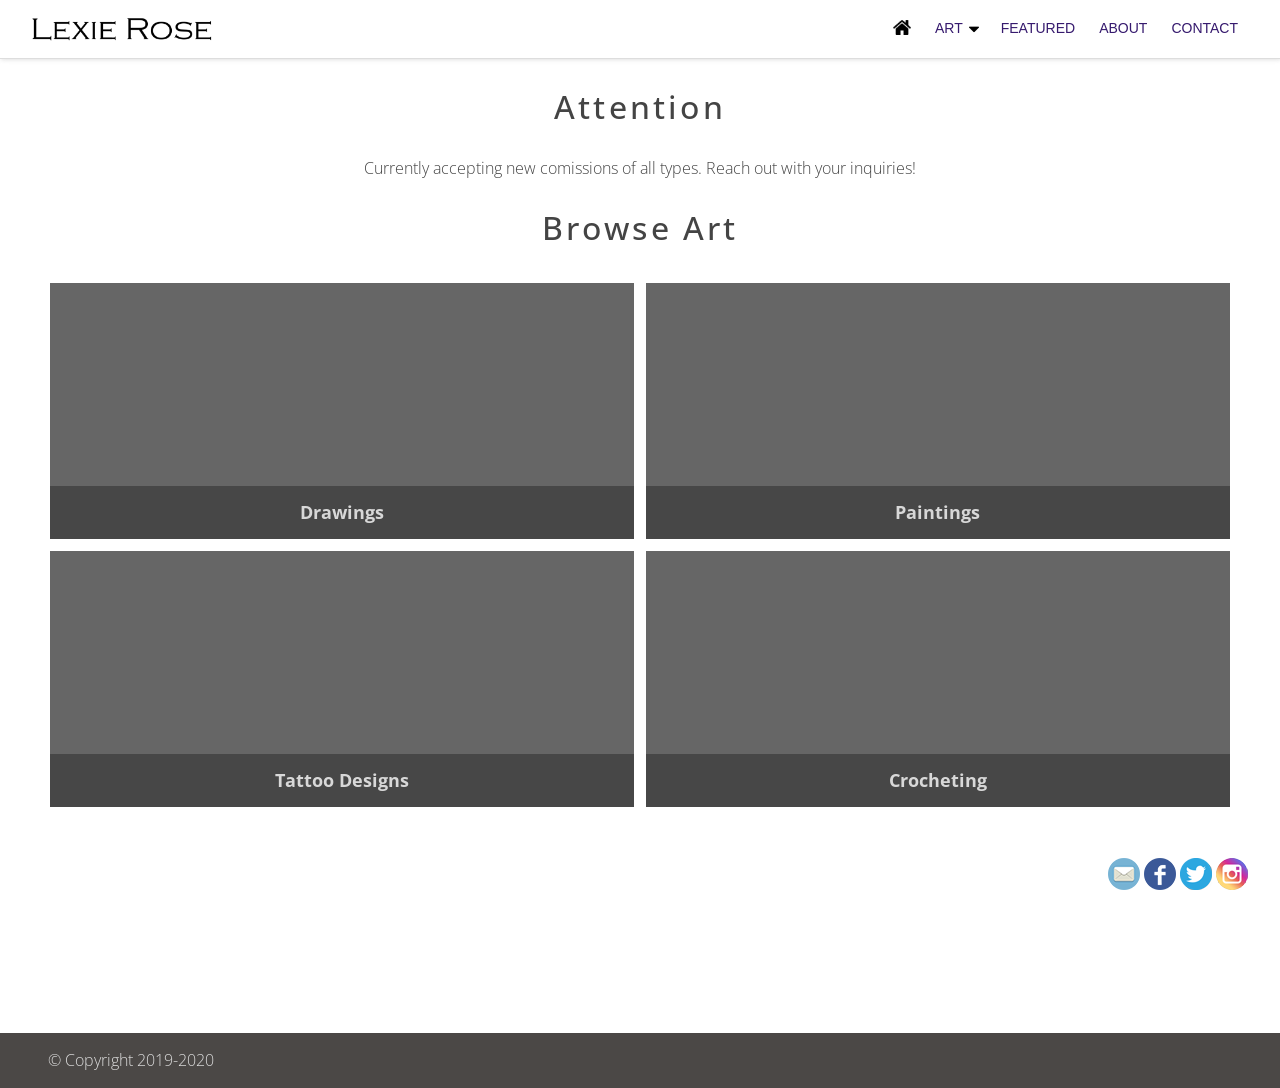
<file: index.html>
<!DOCTYPE html>
<html lang="en">
    <head>
        <meta charset="UTF-8"></meta>
        <meta name="viewport" content="width=device-width, initial-scale=1">
        <meta name="robots" content="noindex,nofollow">
        <link rel="shortcut icon" href="./assets/images/favicon.ico" type="image/x-icon">
        <link rel="icon" href="./assets/images/favicon.ico" type="image/x-icon">
        <link rel="stylesheet" href="./assets/css/styles.css">
        <script type="text/javascript" src="./assets/js/scripts.js"></script>
        <!-- Global site tag (gtag.js) - Google Analytics -->
        <!--script async src="https://www.googletagmanager.com/gtag/js?id=UA-113637484-2"></script>
        <script>
            window.dataLayer = window.dataLayer || [];
            function gtag(){dataLayer.push(arguments);}
            gtag('js', new Date());
            gtag('config', 'UA-113637484-2');
        </script-->
        <link rel="apple-touch-icon" href="./assets/images/apple-touch.png">
        <link href="https://fonts.googleapis.com/css?family=Open+Sans|Roboto" rel="stylesheet">
        <meta property="og:title" content="My Art - Home">
        <meta property="og:site_name" content="My Art">
        <meta property="og:type" content="article">
        <meta property="og:locale" content="en_US">
        <meta property="og:url" content="#">
        <meta property="og:image" content="">
        <meta property="og:description" content="">
        <meta name="twitter:card" content="summary">
        <meta name="twitter:title" content="Home">
        <meta name="twitter:description" content="">
        <meta name="twitter:image" content="">
        <meta name="description" content="">
        <link href="./index.html" rel="canonical" />
        <title> My - Home </title>
    </head>
    <body id="home-page">
        <header>
            <div class="content-container">
                <div id="header-logo">
                    <a href="index.html" title="Home">
                        <img src="./assets/images/artists-logo.png" alt="Logo Banner"/>
                    </a>
                </div>
                <nav class="upper-nav">
                    <ol class="nav-links">
                        <li class="home">
                            <a href="./index.html" title="Home">
                              <img src="./assets/images/home-icon.png"/>
                            </a>
                        </li>
                        <li class="art">
                            <a href="#" title="Art"> Art </a>
                              <img src="./assets/images/caret-icon.png" />
                            <ul class="dropdown">
                                <li><a href="./drawings/index.html"> Drawings </a></li>
                                <li><a href="./paintings/index.html"> Paintings </a></li>
                                <li><a href="./tattoo_designs/index.html"> Tattoo Designs </a></li>
                                <li><a href="./crocheting/index.html"> Crocheting </a></li>
                            </ul>
                        </li>
                        <li class="featured">
                            <a href="./featured/index.html" title="Featured"> Featured </a>
                        </li>
                        <li class="about">
                            <a href="./about/index.html" title="About"> About </a>
                        </li>
                        <li class="contact-me">
                            <a href="./contact/index.html" title="Contact"> Contact </a>
                        </li>
                    </ol>
                </nav>
                <div id="mobile-nav-container">
                    <a onclick="expand()" id="mobile-nav-bar">
                        <span class="visually-hidden"> Show navigation </span>
                        <div class="nav-bar-icon-container">
                            <div class="nav-bar-icon"></div>
                        </div>
                    </a>
                    <ol class="mobile-nav-dropdown">
                        <li><a href="./featured/index.html"> Featured </a></li>
                        <li><a href="./drawings/index.html"> Drawings </a></li>
                        <li><a href="./paintings/index.html"> Paintings </a></li>
                        <li><a href="./tattoo_designs/index.html"> Tattoo Designs </a></li>
                        <li><a href="./crocheting/index.html"> Crocheting </a></li>
                        <li><a href="./about.html"> About </a></li>
                        <li><a href="./contact.html"> Contact </a></li>
                    </ol>
                </div>
            </div>
        </header>
        <div class="content-body">
            <section>
                <div class="content-container">
                    <h1>Attention</h1>
                    <div class="purpose-statement">
                        <p>Currently accepting new comissions of all types. Reach out with your inquiries!</p>
                    </div>
                </div>
            </section>
            <section>
                <div class="content-container">
                    <h1> Browse Art </h1>
                    <ul class="articles">
                      <li>
                          <a id="drawings-link" href="./drawings/index.html" title="">
                              <span class="article-title"> Drawings </span>
                          </a>
                      </li>
                      <li>
                          <a id="paintings-link" href="./paintings/index.html" title="">
                              <span class="article-title"> Paintings </span>
                          </a>
                      </li>
                      <li>
                          <a id="tattoo-designs-link" href="./tattoo_designs/index.html" title="">
                              <span class="article-title"> Tattoo Designs </span>
                          </a>
                      </li>
                      <li>
                          <a id="crocheting-link" href="./crocheting/index.html" title="">
                              <span class="article-title"> Crocheting </span>
                          </a>
                      </li>
                  </ul>
                </div>
            </section>
        </div>
    </body>
    <div class="floating-footer">
        <div class="content-container">
            <div class="social-media floating">
                <a title="My Email" href="#" rel="external" class="email">
                    <img alt="artists-email-pin.jpg" src="./assets/images/artists-email-icon-32.png">
                </a>
                <a title="My Facebook" href="#" rel="external" class="facebook">
                    <img alt="artists-facebook-pin.jpg" src="./assets/images/artists-facebook-icon-32-filled.png">
                </a>
                <a title="My Linkedin" href="#" rel="external" class="linkedin">
                    <img alt="artists-linkedin-pin.jpg" src="./assets/images/artists-linkedin-icon-32-filled.png">
                </a>
                <a title="My Twitter" href="#" rel="external" class="twitter">
                    <img alt="artists-twitter-pin.jpg" src="./assets/images/artists-twitter-icon-32-filled.png">
                </a>
                <a title="My GooglePlus" href="#" rel="external" class="googleplus">
                    <img alt="artists-googleplus-pin.jpg" src="./assets/images/artists-googleplus-pin.jpg">
                </a>
                <a title="My Youtube" href="#" rel="external" class="youtube">
                    <img alt="artists-youtube-pin.jpg" src="./assets/images/artists-youtube-pin.jpg">
                </a>
                <a title="My Instagram" href="#" rel="external" class="instagram">
                    <img alt="artists-instagram-pin.jpg" src="./assets/images/artists-instagram-icon-32-filled.png">
                </a>
            </div>
        </div>
    </div>
    <footer>
        <div class="content-container content-footer">
            <p>© Copyright 2019-2020</p>
        </div>
    </footer>
</html>
</file>
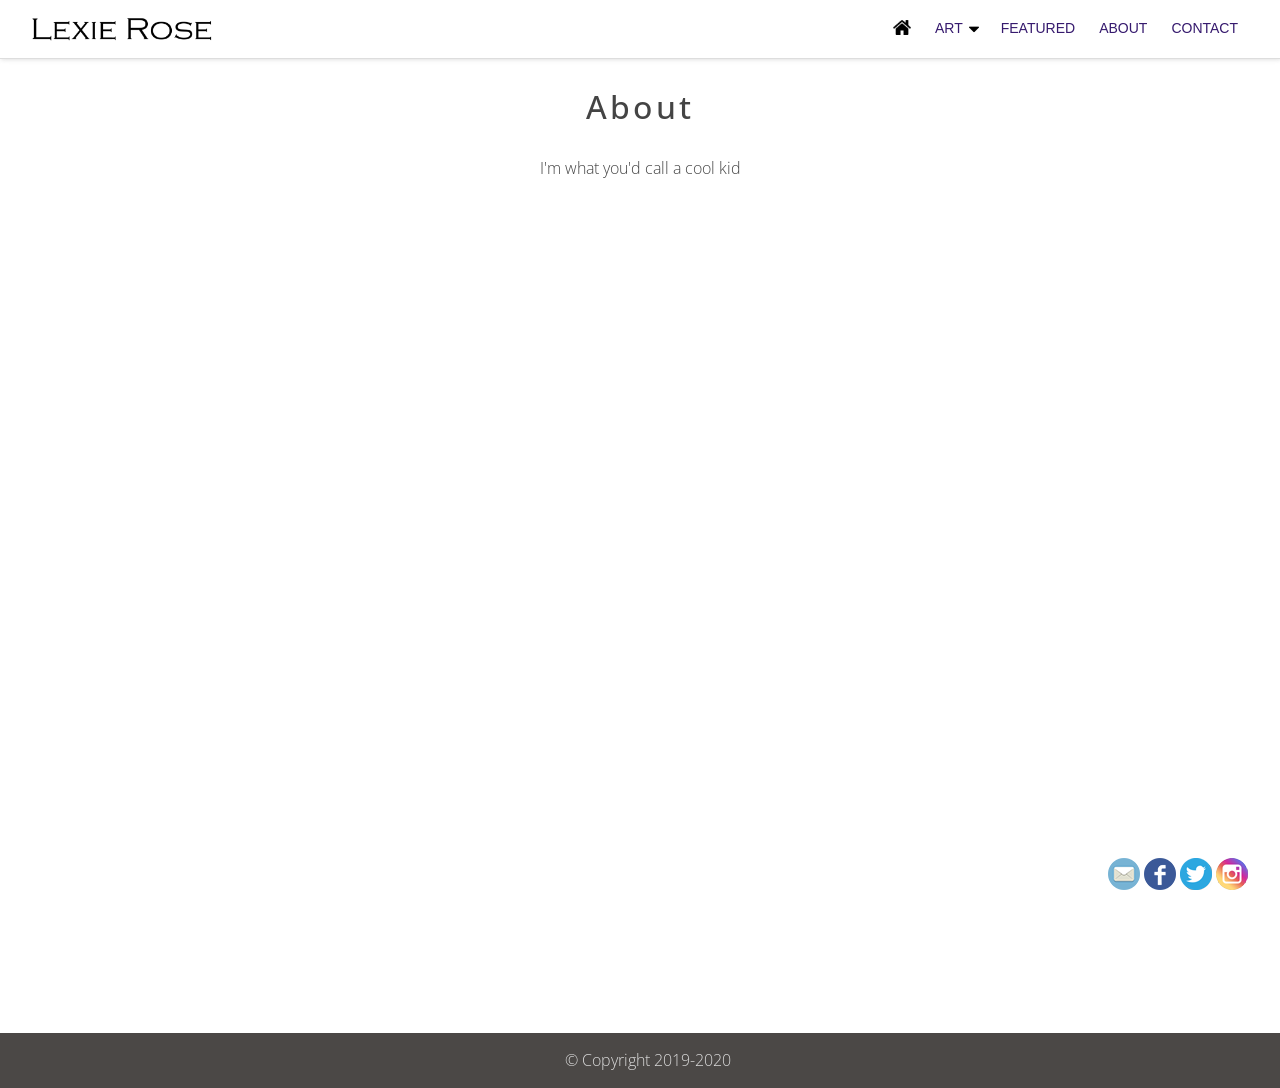
<file: about/index.html>
<!DOCTYPE html>
<html lang="en">
    <head>
        <meta charset="UTF-8"></meta>
        <meta name="viewport" content="width=device-width, initial-scale=1">
        <meta name="robots" content="noindex,nofollow">
        <link rel="shortcut icon" href="../assets/images/favicon.ico" type="image/x-icon">
        <link rel="icon" href="../assets/images/favicon.ico" type="image/x-icon">
        <link rel="stylesheet" href="../assets/css/styles.css">
        <script type="text/javascript" src="../assets/js/scripts.js"></script>
        <!-- Global site tag (gtag.js) - Google Analytics -->
        <!--script async src="https://www.googletagmanager.com/gtag/js?id=UA-113637484-2"></script>
        <script>
            window.dataLayer = window.dataLayer || [];
            function gtag(){dataLayer.push(arguments);}
            gtag('js', new Date());
            gtag('config', 'UA-113637484-2');
        </script-->
        <link rel="apple-touch-icon" href="../assets/images/apple-touch.png">
        <link href="https://fonts.googleapis.com/css?family=Open+Sans|Roboto" rel="stylesheet">
        <meta property="og:title" content="My Art - About">
        <meta property="og:site_name" content="My Art">
        <meta property="og:type" content="article">
        <meta property="og:locale" content="en_US">
        <meta property="og:url" content="#">
        <meta property="og:image" content="">
        <meta property="og:description" content="">
        <meta name="twitter:card" content="summary">
        <meta name="twitter:title" content="About">
        <meta name="twitter:description" content="">
        <meta name="twitter:image" content="">
        <meta name="description" content="">
        <link href="./about/index.html" rel="canonical" />
        <title> My - About </title>
    </head>
    <body id="about-page">
        <header>
            <div class="content-container">
                <div id="header-logo">
                    <a href="index.html" title="Home">
                        <img src="../assets/images/artists-logo.png" alt="Logo Banner"/>
                    </a>
                </div>
                <nav class="upper-nav">
                    <ol class="nav-links">
                        <li class="home">
                            <a href="../index.html" title="Home">
                              <img src="../assets/images/home-icon.png"/>
                            </a>
                        </li>
                        <li class="art">
                            <a href="#" title="Art"> Art </a>
                              <img src="../assets/images/caret-icon.png" />
                            <ul class="dropdown">
                                <li><a href="../drawings/index.html"> Drawings </a></li>
                                <li><a href="../paintings/index.html"> Paintings </a></li>
                                <li><a href="../tattoo_designs/index.html"> Tattoo Designs </a></li>
                                <li><a href="../crocheting/index.html"> Crocheting </a></li>
                            </ul>
                        </li>
                        <li class="featured">
                            <a href="../featured/index.html" title="Featured"> Featured </a>
                        </li>
                        <li class="about">
                            <a href="../about/index.html" title="About"> About </a>
                        </li>
                        <li class="contact-me">
                            <a href="../contact/index.html" title="Contact"> Contact </a>
                        </li>
                    </ol>
                </nav>
                <div id="mobile-nav-container">
                    <a onclick="expand()" id="mobile-nav-bar">
                        <span class="visually-hidden"> Show navigation </span>
                        <div class="nav-bar-icon-container">
                            <div class="nav-bar-icon"></div>
                        </div>
                    </a>
                    <ol class="mobile-nav-dropdown">
                        <li><a href="../featured/index.html"> Featured </a></li>
                        <li><a href="../drawings/index.html"> Drawings </a></li>
                        <li><a href="../paintings/index.html"> Paintings </a></li>
                        <li><a href="../tattoo_designs/index.html"> Tattoo Designs </a></li>
                        <li><a href="../crocheting/index.html"> Crocheting </a></li>
                        <li><a href="../about.html"> About </a></li>
                        <li><a href="../contact.html"> Contact </a></li>
                    </ol>
                </div>
            </div>
        </header>
        <div class="content-body">
            <section>
                <div class="content-container">
                    <h1> About </h1>
                    <p> I'm what you'd call a cool kid </p>
                </div>
            </section>
        </div>
    </body>
    <div class="floating-footer">
        <div class="content-container">
            <div class="social-media floating">
                <a title="My Email" href="#" rel="external" class="email">
                    <img alt="artists-email-pin.jpg" src="../assets/images/artists-email-icon-32.png">
                </a>
                <a title="My Facebook" href="#" rel="external" class="facebook">
                    <img alt="artists-facebook-pin.jpg" src="../assets/images/artists-facebook-icon-32-filled.png">
                </a>
                <a title="My Linkedin" href="#" rel="external" class="linkedin">
                    <img alt="artists-linkedin-pin.jpg" src="../assets/images/artists-linkedin-icon-32-filled.png">
                </a>
                <a title="My Twitter" href="#" rel="external" class="twitter">
                    <img alt="artists-twitter-pin.jpg" src="../assets/images/artists-twitter-icon-32-filled.png">
                </a>
                <a title="My GooglePlus" href="#" rel="external" class="googleplus">
                    <img alt="artists-googleplus-pin.jpg" src="../assets/images/artists-googleplus-pin.jpg">
                </a>
                <a title="My Youtube" href="#" rel="external" class="youtube">
                    <img alt="artists-youtube-pin.jpg" src="../assets/images/artists-youtube-pin.jpg">
                </a>
                <a title="My Instagram" href="#" rel="external" class="instagram">
                    <img alt="artists-instagram-pin.jpg" src="../assets/images/artists-instagram-icon-32-filled.png">
                </a>
            </div>
        </div>
    </div>
    <footer>
        <div class="content-container content-footer">
            <p>© Copyright 2019-2020</p>
        </div>
    </footer>
</html>
</file>
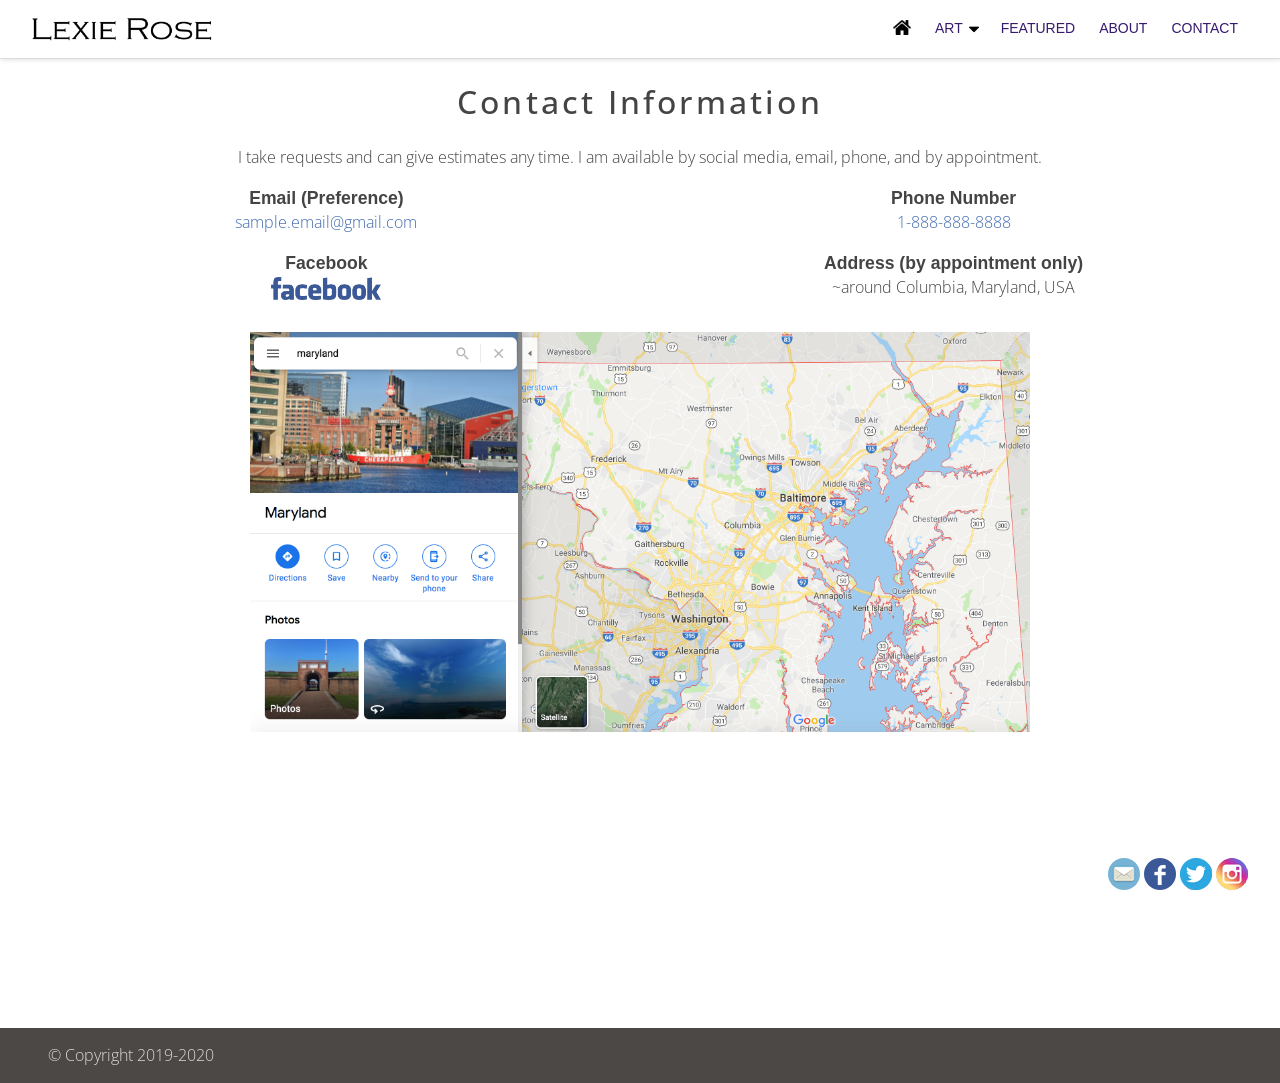
<file: contact/index.html>
<!DOCTYPE html>
<html lang="en">
    <head>
        <meta charset="UTF-8"></meta>
        <meta name="viewport" content="width=device-width, initial-scale=1">
        <meta name="robots" content="noindex,nofollow">
        <link rel="shortcut icon" href="../assets/images/favicon.ico" type="image/x-icon">
        <link rel="icon" href="../assets/images/favicon.ico" type="image/x-icon">
        <link rel="stylesheet" href="../assets/css/styles.css">
        <script type="text/javascript" src="../assets/js/scripts.js"></script>
        <!-- Global site tag (gtag.js) - Google Analytics -->
        <!--script async src="https://www.googletagmanager.com/gtag/js?id=UA-113637484-2"></script>
        <script>
            window.dataLayer = window.dataLayer || [];
            function gtag(){dataLayer.push(arguments);}
            gtag('js', new Date());
            gtag('config', 'UA-113637484-2');
        </script-->
        <link rel="apple-touch-icon" href="../assets/images/apple-touch.png">
        <link href="https://fonts.googleapis.com/css?family=Open+Sans|Roboto" rel="stylesheet">
        <meta property="og:title" content="My Art - Contact">
        <meta property="og:site_name" content="My Art">
        <meta property="og:type" content="article">
        <meta property="og:locale" content="en_US">
        <meta property="og:url" content="#">
        <meta property="og:image" content="">
        <meta property="og:description" content="">
        <meta name="twitter:card" content="summary">
        <meta name="twitter:title" content="Contact">
        <meta name="twitter:description" content="">
        <meta name="twitter:image" content="">
        <meta name="description" content="">
        <link href="./about/index.html" rel="canonical" />
        <title> My - Contact </title>
    </head>
    <body id="contact-page">
        <header>
            <div class="content-container">
                <div id="header-logo">
                    <a href="index.html" title="Home">
                        <img src="../assets/images/artists-logo.png" alt="Logo Banner"/>
                    </a>
                </div>
                <nav class="upper-nav">
                    <ol class="nav-links">
                        <li class="home">
                            <a href="../index.html" title="Home">
                              <img src="../assets/images/home-icon.png"/>
                            </a>
                        </li>
                        <li class="art">
                            <a href="#" title="Art"> Art </a>
                              <img src="../assets/images/caret-icon.png" />
                            <ul class="dropdown">
                                <li><a href="../drawings/index.html"> Drawings </a></li>
                                <li><a href="../paintings/index.html"> Paintings </a></li>
                                <li><a href="../tattoo_designs/index.html"> Tattoo Designs </a></li>
                                <li><a href="../crocheting/index.html"> Crocheting </a></li>
                            </ul>
                        </li>
                        <li class="featured">
                            <a href="../featured/index.html" title="Featured"> Featured </a>
                        </li>
                        <li class="about">
                            <a href="../about/index.html" title="About"> About </a>
                        </li>
                        <li class="contact-me">
                            <a href="../contact/index.html" title="Contact"> Contact </a>
                        </li>
                    </ol>
                </nav>
                <div id="mobile-nav-container">
                    <a onclick="expand()" id="mobile-nav-bar">
                        <span class="visually-hidden"> Show navigation </span>
                        <div class="nav-bar-icon-container">
                            <div class="nav-bar-icon"></div>
                        </div>
                    </a>
                    <ol class="mobile-nav-dropdown">
                        <li><a href="../featured/index.html"> Featured </a></li>
                        <li><a href="../drawings/index.html"> Drawings </a></li>
                        <li><a href="../paintings/index.html"> Paintings </a></li>
                        <li><a href="../tattoo_designs/index.html"> Tattoo Designs </a></li>
                        <li><a href="../crocheting/index.html"> Crocheting </a></li>
                        <li><a href="../about.html"> About </a></li>
                        <li><a href="../contact.html"> Contact </a></li>
                    </ol>
                </div>
            </div>
        </header>
        <div class="content-body">
            <h1> Contact Information </h1>
            <section>
                <p> I take requests and can give estimates any time. I am available by social media, email, phone, and by appointment. </p>
                <ol class="contact-page-container">
                    <li>
                        <strong> Email (Preference) </strong>
                        <p><a target="_blank" href="mailto:sample.email@gmail.com"> sample.email@gmail.com </a></p>
                    </li>
                    <li>
                        <strong> Phone Number </strong>
                        <p><a target="_blank" href="tel:1-240-713-1349"> 1-888-888-8888 </a></p>
                    </li>
                    <li>
                        <strong> Etsy (For all available art) </strong>
                        <p><a target="_blank" href="https://www.etsy.com/shop/AlexandraLittleArt"><img class="contact-pref-image" src="../assets/images/etsy-logo.png"></a></p>
                    </li>
                    <li>
                        <strong> Facebook </strong>
                        <p><a target="_blank" href="https://www.facebook.com/"><img class="contact-pref-image" src="../assets/images/facebook-logo.png"></a></p>
                    </li>
                    <li class="hide">
                        <strong> LinkedIn/Résumé </strong>
                        <p><a target="_blank" href=""><img class="contact-pref-image" src="../assets/images/linkedin-logo.png"></a></p>
                    </li>
                    <li>
                        <strong> Address (by appointment only) </strong>
                        <p> ~around Columbia, Maryland, USA </p>
                    </li>
                    <div class="button-container center hide">
                        <a href=""><button class="primary"> Sign up for Newletter? </button></a>
                    </div>
                </ol>
            </section>
            <div class="map">
                <a target="_blank" href="https://www.google.com/maps/place/Maryland/@39.1671764,-77.1277184,9z/data=!4m5!3m4!1s0x89b64debe9f190df:0xf2af37657655f6b1!8m2!3d39.0457549!4d-76.6412712">
                    <img class="image-map" src="../assets/images/map.png">
                    <img class="google-text" src="../assets/images/see-on-google-maps.png">
                </a>
            </div>
        </div>
    </body>
    <div class="floating-footer">
        <div class="content-container">
            <div class="social-media floating">
                <a title="My Email" href="#" rel="external" class="email">
                    <img alt="artists-email-pin.jpg" src="../assets/images/artists-email-icon-32.png">
                </a>
                <a title="My Facebook" href="#" rel="external" class="facebook">
                    <img alt="artists-facebook-pin.jpg" src="../assets/images/artists-facebook-icon-32-filled.png">
                </a>
                <a title="My Linkedin" href="#" rel="external" class="linkedin">
                    <img alt="artists-linkedin-pin.jpg" src="../assets/images/artists-linkedin-icon-32-filled.png">
                </a>
                <a title="My Twitter" href="#" rel="external" class="twitter">
                    <img alt="artists-twitter-pin.jpg" src="../assets/images/artists-twitter-icon-32-filled.png">
                </a>
                <a title="My GooglePlus" href="#" rel="external" class="googleplus">
                    <img alt="artists-googleplus-pin.jpg" src="../assets/images/artists-googleplus-pin.jpg">
                </a>
                <a title="My Youtube" href="#" rel="external" class="youtube">
                    <img alt="artists-youtube-pin.jpg" src="../assets/images/artists-youtube-pin.jpg">
                </a>
                <a title="My Instagram" href="#" rel="external" class="instagram">
                    <img alt="artists-instagram-pin.jpg" src="../assets/images/artists-instagram-icon-32-filled.png">
                </a>
            </div>
        </div>
    </div>
    <footer>
        <div class="content-container content-footer">
            <p>© Copyright 2019-2020</p>
        </div>
    </footer>
</html>
</file>
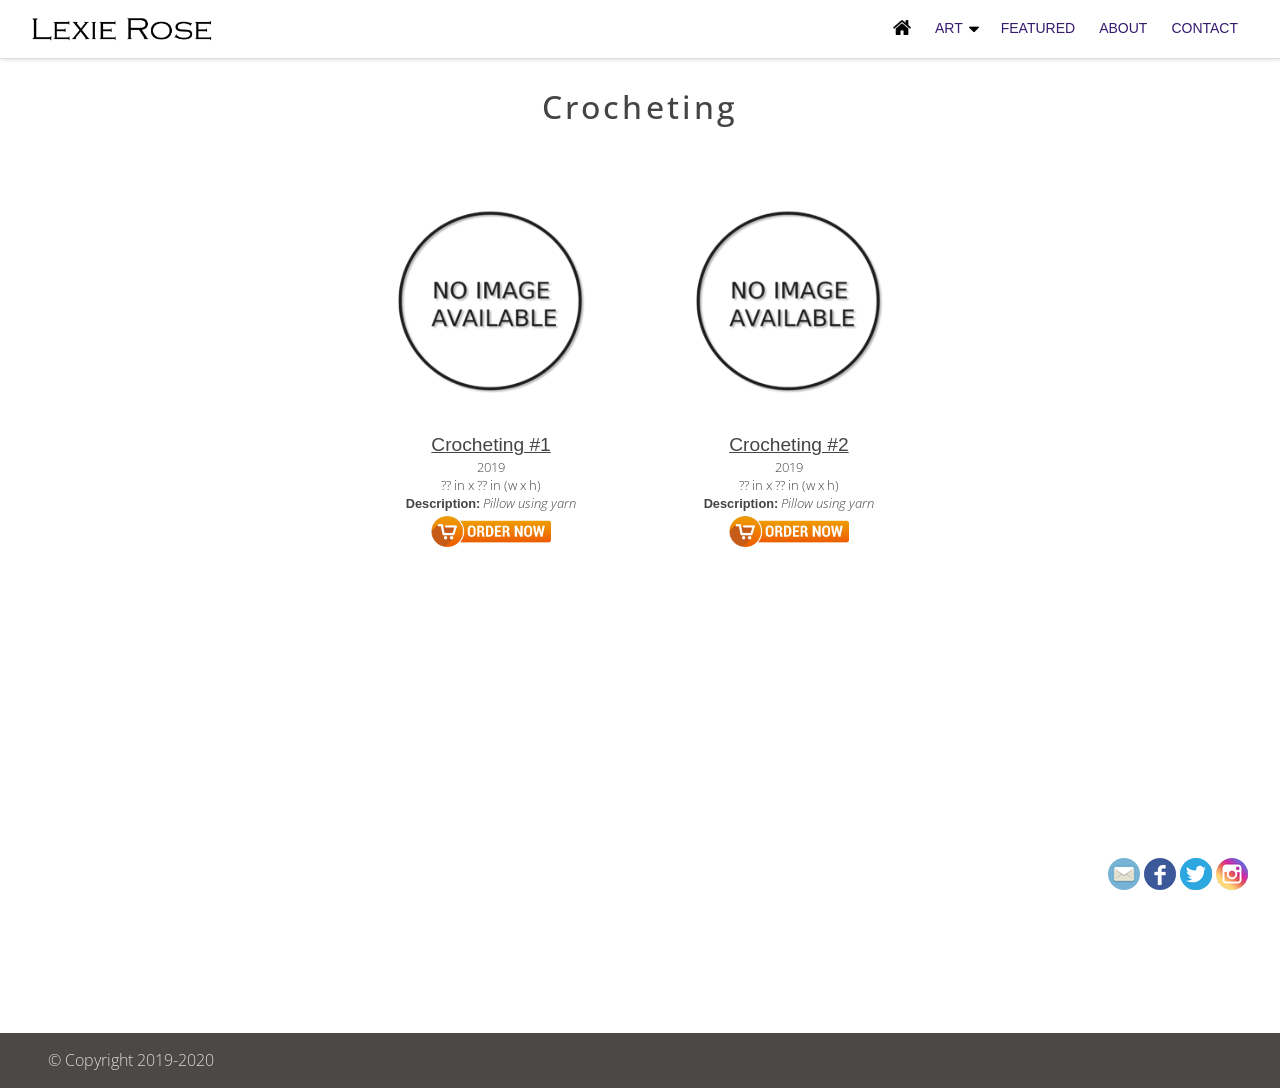
<file: crocheting/index.html>
<!DOCTYPE html>
<html lang="en">
    <head>
        <meta charset="UTF-8"></meta>
        <meta name="viewport" content="width=device-width, initial-scale=1">
        <meta name="robots" content="noindex,nofollow">
        <link rel="shortcut icon" href="../assets/images/favicon.ico" type="image/x-icon">
        <link rel="icon" href="../assets/images/favicon.ico" type="image/x-icon">
        <link rel="stylesheet" href="../assets/css/styles.css">
        <script type="text/javascript" src="../assets/js/scripts.js"></script>
        <!-- Global site tag (gtag.js) - Google Analytics -->
        <!--script async src="https://www.googletagmanager.com/gtag/js?id=UA-113637484-2"></script>
        <script>
            window.dataLayer = window.dataLayer || [];
            function gtag(){dataLayer.push(arguments);}
            gtag('js', new Date());
            gtag('config', 'UA-113637484-2');
        </script-->
        <link rel="apple-touch-icon" href="../assets/images/apple-touch.png">
        <link href="https://fonts.googleapis.com/css?family=Open+Sans|Roboto" rel="stylesheet">
        <meta property="og:title" content="My Art - Crocheting">
        <meta property="og:site_name" content="My Art">
        <meta property="og:type" content="article">
        <meta property="og:locale" content="en_US">
        <meta property="og:url" content="#">
        <meta property="og:image" content="">
        <meta property="og:description" content="">
        <meta name="twitter:card" content="summary">
        <meta name="twitter:title" content="Home">
        <meta name="twitter:description" content="">
        <meta name="twitter:image" content="">
        <meta name="description" content="">
        <link href="./crocheting/index.html" rel="canonical" />
        <title> My - Crocheting </title>
    </head>
    <body id="painting-page">
        <header>
            <div class="content-container">
                <div id="header-logo">
                    <a href="index.html" title="Home">
                        <img src="../assets/images/artists-logo.png" alt="Logo Banner"/>
                    </a>
                </div>
                <nav class="upper-nav">
                    <ol class="nav-links">
                        <li class="home">
                            <a href="../index.html" title="Home">
                              <img src="../assets/images/home-icon.png"/>
                            </a>
                        </li>
                        <li class="art">
                            <a href="#" title="Art"> Art </a>
                              <img src="../assets/images/caret-icon.png" />
                            <ul class="dropdown">
                                <li><a href="../drawings/index.html"> Drawings </a></li>
                                <li><a href="../paintings/index.html"> Paintings </a></li>
                                <li><a href="../tattoo_designs/index.html"> Tattoo Designs </a></li>
                                <li><a href="../crocheting/index.html"> Crocheting </a></li>
                            </ul>
                        </li>
                        <li class="featured">
                            <a href="../featured/index.html" title="Featured"> Featured </a>
                        </li>
                        <li class="about">
                            <a href="../about/index.html" title="About"> About </a>
                        </li>
                        <li class="contact-me">
                            <a href="../contact/index.html" title="Contact"> Contact </a>
                        </li>
                    </ol>
                </nav>
                <div id="mobile-nav-container">
                    <a onclick="expand()" id="mobile-nav-bar">
                        <span class="visually-hidden"> Show navigation </span>
                        <div class="nav-bar-icon-container">
                            <div class="nav-bar-icon"></div>
                        </div>
                    </a>
                    <ol class="mobile-nav-dropdown">
                        <li><a href="../featured/index.html"> Featured </a></li>
                        <li><a href="../drawings/index.html"> Drawings </a></li>
                        <li><a href="../paintings/index.html"> Paintings </a></li>
                        <li><a href="../tattoo_designs/index.html"> Tattoo Designs </a></li>
                        <li><a href="../crocheting/index.html"> Crocheting </a></li>
                        <li><a href="../about.html"> About </a></li>
                        <li><a href="../contact.html"> Contact </a></li>
                    </ol>
                </div>
            </div>
        </header>
        <div class="content-body">
            <section>
                <div class="content-container">
                    <h1> Crocheting </h1>
                    <ul class="work-items">
                        <li id="crocheting-1">
                            <a class="art-fullsize" href="#"></a>
                            <p class="art-title"> Crocheting #1 </p>
                            <p class="art-date"> 2019 </p>
                            <p class="art-dimensions"> ?? in x ?? in (w x h)</p>
                            <p class="art-description-text">
                                <strong class="art-description-label"> Description:  </strong>
                                Pillow using yarn
                            </p>
                            <div class="availability-container">
                                <a class="etsy-art-link" href="#" target="_blank"><img src="../assets/images/order-now-button.png"></a>
                            </div>
                        </li>
                        <li id="crocheting-2">
                            <a class="art-fullsize" href="#"></a>
                            <p class="art-title"> Crocheting #2 </p>
                            <p class="art-date"> 2019 </p>
                            <p class="art-dimensions"> ?? in x ?? in (w x h)</p>
                            <p class="art-description-text">
                                <strong class="art-description-label"> Description:  </strong>
                                Pillow using yarn
                            </p>
                            <div class="availability-container">
                                <a class="etsy-art-link" href="#" target="_blank"><img src="../assets/images/order-now-button.png"></a>
                            </div>
                        </li>
                    </ul>
                </div>
            </section>
        </div>
    </body>
    <div class="floating-footer">
        <div class="content-container">
            <div class="social-media floating">
                <a title="My Email" href="#" rel="external" class="email">
                    <img alt="artists-email-pin.jpg" src="../assets/images/artists-email-icon-32.png">
                </a>
                <a title="My Facebook" href="#" rel="external" class="facebook">
                    <img alt="artists-facebook-pin.jpg" src="../assets/images/artists-facebook-icon-32-filled.png">
                </a>
                <a title="My Linkedin" href="#" rel="external" class="linkedin">
                    <img alt="artists-linkedin-pin.jpg" src="../assets/images/artists-linkedin-icon-32-filled.png">
                </a>
                <a title="My Twitter" href="#" rel="external" class="twitter">
                    <img alt="artists-twitter-pin.jpg" src="../assets/images/artists-twitter-icon-32-filled.png">
                </a>
                <a title="My GooglePlus" href="#" rel="external" class="googleplus">
                    <img alt="artists-googleplus-pin.jpg" src="../assets/images/artists-googleplus-pin.jpg">
                </a>
                <a title="My Youtube" href="#" rel="external" class="youtube">
                    <img alt="artists-youtube-pin.jpg" src="../assets/images/artists-youtube-pin.jpg">
                </a>
                <a title="My Instagram" href="#" rel="external" class="instagram">
                    <img alt="artists-instagram-pin.jpg" src="../assets/images/artists-instagram-icon-32-filled.png">
                </a>
            </div>
        </div>
    </div>
    <footer>
        <div class="content-container content-footer">
            <p>© Copyright 2019-2020</p>
        </div>
    </footer>
</html>
</file>
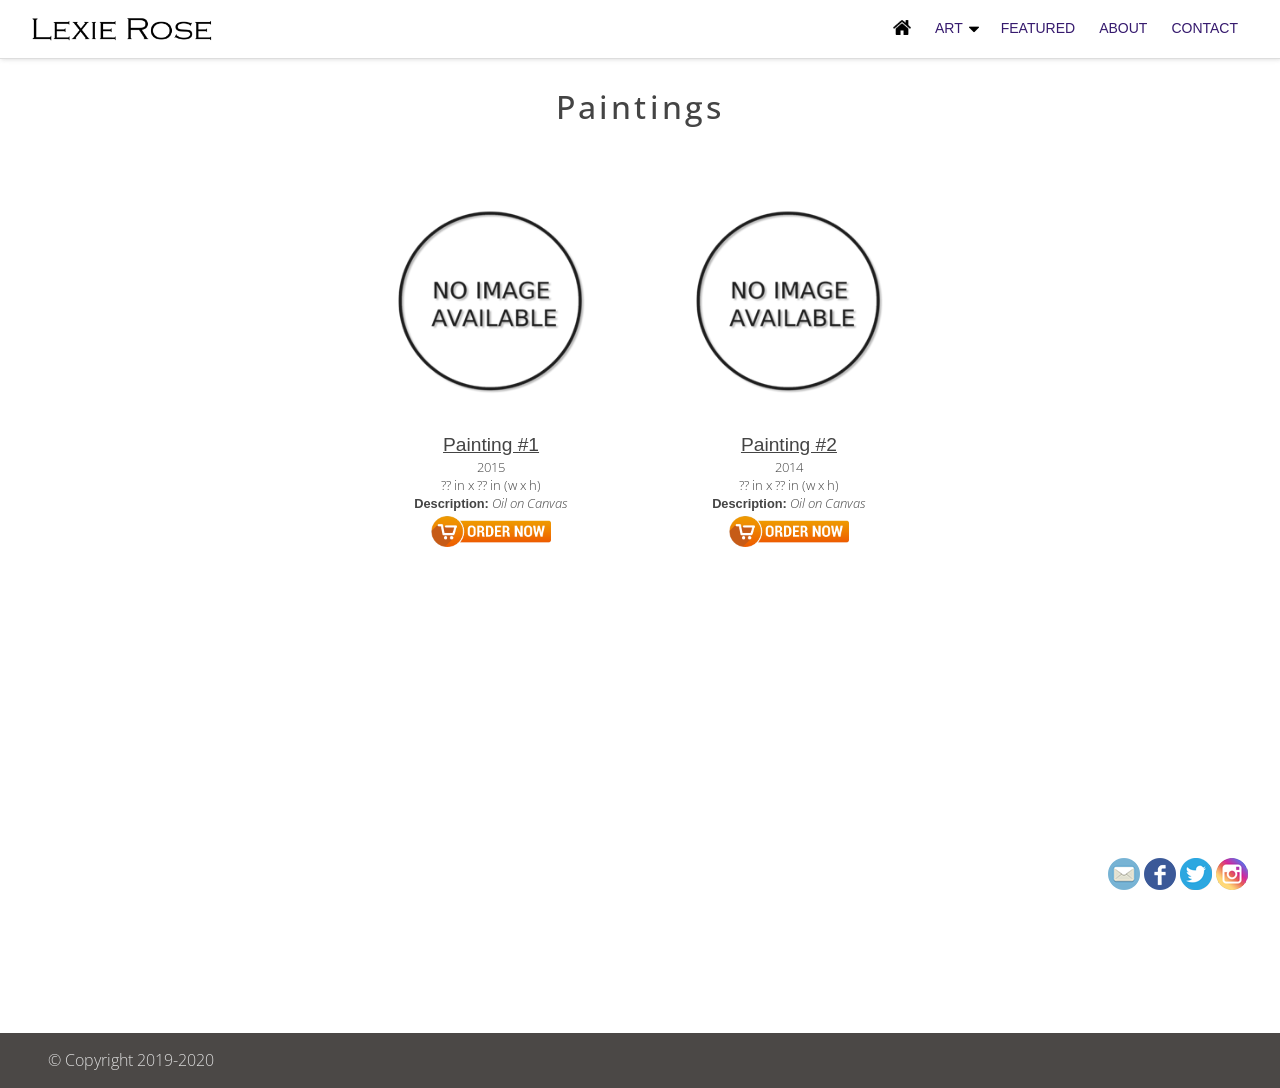
<file: paintings/index.html>
<!DOCTYPE html>
<html lang="en">
    <head>
        <meta charset="UTF-8"></meta>
        <meta name="viewport" content="width=device-width, initial-scale=1">
        <meta name="robots" content="noindex,nofollow">
        <link rel="shortcut icon" href="../assets/images/favicon.ico" type="image/x-icon">
        <link rel="icon" href="../assets/images/favicon.ico" type="image/x-icon">
        <link rel="stylesheet" href="../assets/css/styles.css">
        <script type="text/javascript" src="../assets/js/scripts.js"></script>
        <!-- Global site tag (gtag.js) - Google Analytics -->
        <!--script async src="https://www.googletagmanager.com/gtag/js?id=UA-113637484-2"></script>
        <script>
            window.dataLayer = window.dataLayer || [];
            function gtag(){dataLayer.push(arguments);}
            gtag('js', new Date());
            gtag('config', 'UA-113637484-2');
        </script-->
        <link rel="apple-touch-icon" href="../assets/images/apple-touch.png">
        <link href="https://fonts.googleapis.com/css?family=Open+Sans|Roboto" rel="stylesheet">
        <meta property="og:title" content="My Art - Paintings">
        <meta property="og:site_name" content="My Art">
        <meta property="og:type" content="article">
        <meta property="og:locale" content="en_US">
        <meta property="og:url" content="#">
        <meta property="og:image" content="">
        <meta property="og:description" content="">
        <meta name="twitter:card" content="summary">
        <meta name="twitter:title" content="Home">
        <meta name="twitter:description" content="">
        <meta name="twitter:image" content="">
        <meta name="description" content="">
        <link href="./paintings/index.html" rel="canonical" />
        <title> My - Paintings </title>
    </head>
    <body id="painting-page">
        <header>
            <div class="content-container">
                <div id="header-logo">
                    <a href="index.html" title="Home">
                        <img src="../assets/images/artists-logo.png" alt="Logo Banner"/>
                    </a>
                </div>
                <nav class="upper-nav">
                    <ol class="nav-links">
                        <li class="home">
                            <a href="../index.html" title="Home">
                              <img src="../assets/images/home-icon.png"/>
                            </a>
                        </li>
                        <li class="art">
                            <a href="#" title="Art"> Art </a>
                              <img src="../assets/images/caret-icon.png" />
                            <ul class="dropdown">
                                <li><a href="../drawings/index.html"> Drawings </a></li>
                                <li><a href="../paintings/index.html"> Paintings </a></li>
                                <li><a href="../tattoo_designs/index.html"> Tattoo Designs </a></li>
                                <li><a href="../crocheting/index.html"> Crocheting </a></li>
                            </ul>
                        </li>
                        <li class="featured">
                            <a href="../featured/index.html" title="Featured"> Featured </a>
                        </li>
                        <li class="about">
                            <a href="../about/index.html" title="About"> About </a>
                        </li>
                        <li class="contact-me">
                            <a href="../contact/index.html" title="Contact"> Contact </a>
                        </li>
                    </ol>
                </nav>
                <div id="mobile-nav-container">
                    <a onclick="expand()" id="mobile-nav-bar">
                        <span class="visually-hidden"> Show navigation </span>
                        <div class="nav-bar-icon-container">
                            <div class="nav-bar-icon"></div>
                        </div>
                    </a>
                    <ol class="mobile-nav-dropdown">
                        <li><a href="../featured/index.html"> Featured </a></li>
                        <li><a href="../drawings/index.html"> Drawings </a></li>
                        <li><a href="../paintings/index.html"> Paintings </a></li>
                        <li><a href="../tattoo_designs/index.html"> Tattoo Designs </a></li>
                        <li><a href="../crocheting/index.html"> Crocheting </a></li>
                        <li><a href="../about.html"> About </a></li>
                        <li><a href="../contact.html"> Contact </a></li>
                    </ol>
                </div>
            </div>
        </header>
        <div class="content-body">
            <section>
                <div class="content-container">
                    <h1> Paintings </h1>
                    <ul class="work-items">
                        <li id="painting-1">
                            <a class="art-fullsize" href="#"></a>
                            <p class="art-title"> Painting #1 </p>
                            <p class="art-date"> 2015 </p>
                            <p class="art-dimensions"> ?? in x ?? in (w x h)</p>
                            <p class="art-description-text">
                                <strong class="art-description-label"> Description:  </strong>
                                Oil on Canvas
                            </p>
                            <div class="availability-container">
                                <a class="etsy-art-link" href="#" target="_blank"><img src="../assets/images/order-now-button.png"></a>
                            </div>
                        </li>
                        <li id="painting-2">
                            <a class="art-fullsize" href="#"></a>
                            <p class="art-title"> Painting #2 </p>
                            <p class="art-date"> 2014 </p>
                            <p class="art-dimensions"> ?? in x ?? in (w x h)</p>
                            <p class="art-description-text">
                                <strong class="art-description-label"> Description:  </strong>
                                Oil on Canvas
                            </p>
                            <div class="availability-container">
                                <a class="etsy-art-link" href="#" target="_blank"><img src="../assets/images/order-now-button.png"></a>
                            </div>
                        </li>
                    </ul>
                </div>
            </section>
        </div>
    </body>
    <div class="floating-footer">
        <div class="content-container">
            <div class="social-media floating">
                <a title="My Email" href="#" rel="external" class="email">
                    <img alt="artists-email-pin.jpg" src="../assets/images/artists-email-icon-32.png">
                </a>
                <a title="My Facebook" href="#" rel="external" class="facebook">
                    <img alt="artists-facebook-pin.jpg" src="../assets/images/artists-facebook-icon-32-filled.png">
                </a>
                <a title="My Linkedin" href="#" rel="external" class="linkedin">
                    <img alt="artists-linkedin-pin.jpg" src="../assets/images/artists-linkedin-icon-32-filled.png">
                </a>
                <a title="My Twitter" href="#" rel="external" class="twitter">
                    <img alt="artists-twitter-pin.jpg" src="../assets/images/artists-twitter-icon-32-filled.png">
                </a>
                <a title="My GooglePlus" href="#" rel="external" class="googleplus">
                    <img alt="artists-googleplus-pin.jpg" src="../assets/images/artists-googleplus-pin.jpg">
                </a>
                <a title="My Youtube" href="#" rel="external" class="youtube">
                    <img alt="artists-youtube-pin.jpg" src="../assets/images/artists-youtube-pin.jpg">
                </a>
                <a title="My Instagram" href="#" rel="external" class="instagram">
                    <img alt="artists-instagram-pin.jpg" src="../assets/images/artists-instagram-icon-32-filled.png">
                </a>
            </div>
        </div>
    </div>
    <footer>
        <div class="content-container content-footer">
            <p>© Copyright 2019-2020</p>
        </div>
    </footer>
</html>
</file>
<file: assets/css/styles.css>
/* ===== BASE STYLES ===== */
* {
  box-sizing: border-box;
}
html, body {
    background-color: #fff;
    display: block;
    height: 100%;
    width: 100%;
}
article, aside, details, div, figcaption, figure, footer, header, hgroup, main, menu, nav, section, summary {
    display: block;
}
.hide {
  display: none !important;
}
body {
    -webkit-font-smoothing: subpixel-antialiased;
    color: #444;
    font: 400 16px/1.4 'Apex','ApexLight','Open Sans',sans-serif;
    height: auto;
    margin: 0;
    text-rendering: optimizeLegibility;
}
.content-body img {
    vertical-align: middle;
    width: 100%;
}
a {
    color: #256aa5;
    text-decoration: none;
}
ol, ul {
    margin-bottom: 0;
    margin-top: 0;
}
.content-container {
    margin: 0 auto;
    max-width: 95%;
}
@media all and (min-width: 1280px) {
    .content-container {
        max-width: 76em;
    }
}
p, a, li, ol, ul, div {
    /*font-family: Arial, sans-serif;*/
    font-weight: 200;
}
b, strong, h1, h2, h3, h4, h5, h6 {
    /*font-family: Arial, sans-serif;*/
    font-weight: 500;
}
b, strong {
    font-family: Arial, sans-serif;
    font-weight: bold;
}
h1, h2, h3 {
    font-size: 200%;
    letter-spacing: .1em;
    text-align: center;
}
h2 {
    font-size: 150%;
}
h3 {
    font-size: 140%;
}
dd {
    margin-left: 0;
}
dt {
    font-weight: bold;
}
img {
    max-width: 100%;
}
.content-body {
    min-height: 100vh;
}
.center {
    text-align: center;
}
.text-block {
    margin: 0 6em 2em;
}
@media all and (max-width: 800px) {
    .text-block,
    .text-block.disclaimer {
        font-size: 90%;
        margin: 0 1em 1em;
    }
}
.button-container {
    margin: 1em 0;
}
button.primary {
    background: #afc3e42e;
    border: 2px solid #406ab0;
    border-radius: .25rem;
    color: #406ab0;
    cursor: pointer;
    font-size: 100%;
    font-weight: 700;
    margin: .12em .25em;
    padding: .7em 2.5em;
    transition: all .15s;
}
button.primary:active,
button.primary:hover,
button.primary:focus {
    background: #406ab0;
    border: 2px solid #406ab0;
    color: #fff;
    outline: none;
}
a,
a:visited {
    color: #406ab0;
}
a:active,
a:focus,
a:hover {
    text-decoration: underline;
}

/* ===== HEADER ===== */
header {
    background-color: rgba(255, 255, 255, 0.5);
    border-bottom: 1px solid #ddd;
    box-shadow: 1px 1px 4px #dddddddd;
    padding: 1em 0 .7em;
    position: relative;
    z-index: 999999;
}
#header-logo {
    display: inline-block;
    margin: 0;
}
#header-logo a {
    padding-top: 1.2em;
}
#header-logo img {
    width: 180px;
}
nav.upper-nav {
    float: right;
    margin-top: 0;
}
.nav-links {
    display: block;
    margin: .2em 0 0;
    padding: 0;
}
nav.upper-nav li {
    display: inline-block;
    margin: 0 .5em;
    position: relative;
}
nav.upper-nav li:hover {
    cursor: pointer;
}
li.home a {
    padding: .5em;
    top: .1em;
    margin-top: -1.2em;
    position: relative;
    top: .6em;
}
li.art img {
    position: relative;
    top: -.3em;
    width: 10px;
}
nav.upper-nav a {
    font-family: Arial, sans-serif;
    text-transform: uppercase;
    font-weight: 300;
    font-size: 14px;
}
nav.upper-nav a {
    color: #361a6e;
    display: inline-block;
    text-decoration: none;
}
nav.upper-nav a,
#contact-info a span {
    text-decoration: none;
    padding: 0 2px;
    position: relative;
    transition: all 0.35s;
    overflow: hidden !important;
}
nav.upper-nav a::after,
#contact-info a span::after {
    content: "";
    border-bottom: solid 2px;
    position: absolute;
    top: 100%;
    right: 50%;
    left: 50%;
    bottom: 0;
    transition: all 0.35s;
}
nav.upper-nav a:hover:after,
#contact-info a:hover span:after {
    top: 0;
    right: 0;
    left: 0;
    bottom: 0;
    transition: all 0.35s;
}
.upper-nav li.home {
    position: relative;
    top: -0.43em;
}
.upper-nav li.home img {
    width: 18px;
}
.upper-nav li.home a:after,
.upper-nav .dropdown a:after {
    display: none;
}
.upper-nav li.home a:hover {
    filter: opacity(70%);
    transition: .1s all;
}
.upper-nav .dropdown {
    background-color: #fff;
    border: 1px solid #efefef;
    box-shadow: -4px 4px 11px -2px rgba(0,0,0,.75);
    -moz-box-shadow: -4px 4px 11px -2px rgba(0,0,0,.75);
    -webkit-box-shadow: -4px 4px 11px -2px rgba(0,0,0,.75);
    display: none;
    opacity: .98;
    padding: 0;
    position: absolute;
    width: 8em;
    z-index: 9999;
}
.upper-nav .work-submenu.dropdown {
    left: -42px;
}
nav.upper-nav .dropdown li {
    display: block;
    margin: 0;
    padding: .2em .5em;
}
.upper-nav .nav-links > li:hover > .dropdown,
.upper-nav .nav-links > li:focus-within > .dropdown,
.upper-nav .nav-links > li .dropdown:hover,
.upper-nav .nav-links > li .dropdown:focus {
    display: block;
}
.upper-nav .nav-links > li .dropdown {
    display: none;
}
.upper-nav .dropdown li {
    list-style: none;
    text-align: center;
}
.upper-nav .dropdown a {
    color: #555;
    display: block;
    font-size: 90%;
    padding: .4em 0;
    text-decoration: none;
    text-transform: none;
    -webkit-touch-callout: none;
    -webkit-user-select: none;
    -moz-user-select: none;
    -ms-user-select: none;
    user-select: none;
}
.upper-nav .dropdown li:hover a,
.upper-nav .dropdown li:focus a,
.upper-nav .dropdown a:focus {
    color: #000;
    transition: .1s all;
}
.upper-nav .dropdown li:hover,
.upper-nav .dropdown li:focus {
    background-color: #f4f4f4;
    transition: .1s all;
}

/* === Header - Mobile Nav Bar === */
#mobile-nav-bar {
    color: #888;
    display: none;
    float: right;
    font-size: 1.25rem;
    overflow: hidden;
    height: 2.5em;
    outline: 0;
    right: .25em;
    top: .7em;
    width: 2.5em;
}
@media all and (max-width: 750px) {
    #mobile-nav-bar {
        display: block;
        position: absolute;
        z-index: 99999999;
    }
}
@media all and (max-width: 750px) {
    #mobile-nav-bar {
        top: -1px;
    }
}
@media all and (max-width: 750px) {
    nav.upper-nav {
        display: none;
    }
}
.visually-hidden {
    border: 0;
    clip: rect(0 0 0 0);
    height: 1px;
    margin: -1px;
    overflow: hidden;
    padding: 0;
    position: absolute;
    width: 1px;
}
.nav-bar-icon-container {
    margin: 0 auto;
    transition-duration: .3s;
}
.nav-bar-icon {
    right: 15px;
    position: absolute;
    top: 28px;
}
.nav-bar-icon,
.nav-bar-icon:after,
.nav-bar-icon:before {
    background-color: #454545;
    height: 4px;
    transition-duration: .3s;
    width: 25px;
}
.nav-bar-icon:before {
    top: -9px;
}
.nav-bar-icon:after {
    top: 9px;
}
.nav-bar-icon:after,
.nav-bar-icon:before {
    content: "";
    left: 0;
    position: absolute;
}
.expand .nav-bar-icon {
    background-color: transparent;
    cursor: pointer;
    transition-duration: .3s;
}
.expand .nav-bar-icon:after,
.expand .nav-bar-icon:before {
    background-color: #666;
}
.expand .nav-bar-icon-container .nav-bar-icon:before {
    transform: rotate(45deg) scaleX(1.18) translate(7px,6px);
}
.expand .nav-bar-icon-container .nav-bar-icon:after {
    transform: rotate(-45deg) scaleX(1.18) translate(6px,-5px);
}
.mobile-nav-dropdown {
    background-color: #fff;
    border: 1px solid #efefef;
    box-shadow: -4px 4px 11px -2px rgba(0,0,0,.75);
    -moz-box-shadow: -4px 4px 11px -2px rgba(0,0,0,.75);
    -webkit-box-shadow: -4px 4px 11px -2px rgba(0,0,0,.75);
    display: none;
    margin-top: 3.2em;
    opacity: .98;
    padding: .5em 0;
    position: absolute;
    right: 0;
    top: 0;
    width: 12em;
    z-index: 9999;
}
@media all and (max-width: 600px) {
    .mobile-nav-dropdown {
        margin-top: 3.2em;
    }
}
.expand .mobile-nav-dropdown {
    display: block;
    padding: 0;
}
.mobile-nav-dropdown li {
    list-style: none;
    text-align: center;
    font-size: 120%;
}
.mobile-nav-dropdown a {
    color: #777;
    display: block;
    padding: .6em 0;
    text-decoration: none;
    -webkit-touch-callout: none;
    -webkit-user-select: none;
    -moz-user-select: none;
    -ms-user-select: none;
    user-select: none;
}
.mobile-nav-dropdown li:hover a,
.mobile-nav-dropdown li:focus a,
.mobile-nav-dropdown a:focus {
    color: #000;
    transition: .1s all;
}
.mobile-nav-dropdown li:hover,
.mobile-nav-dropdown li:focus {
    background-color: #f4f4f4;
    transition: .1s all;
}

/* ===== CONTENT BODY ===== */
.purpose-statement {
    margin: 0 auto;
    max-width: 50em;
    text-align: justify;
}
.articles {
    align-content: flex-start;
    align-items: stretch;
    background-position: 50% 50%;
    background-repeat: no-repeat;
    display: flex;
    flex-direction: row;
    flex-wrap: wrap;
    justify-content: flex-start;
    margin: 0 1%;
    padding: 0;
}
.articles li {
    background: #666;
    display: inline-block;
    flex: 1 1 45%;
    list-style: none;
    margin: .5%;
    overflow: hidden;
    text-align: center;
    transition: all .5s;
}
.article-title {
    background-color: rgba(0, 0, 0, 0.4);
    bottom: 0;
    color: #fff;
    display: block;
    font-size: 110%;
    font-weight: 700;
    padding: .8em 1em;
    position: absolute;
    text-align: center;
    width: 100%;
}
.articles a {
    background-position: 50% 50% !important;
    background-size: cover !important;
    color: #fff;
    display: block;
    opacity: .75;
    padding-top: 16em;
    transform: scale(1);
    -webkit-transform: scale(1);
    transition: all .5s;
}
.articles li a:hover {
    opacity: 1;
    transform: scale(1.05);
    -webkit-transform: scale(1.05);
}
.articles p {
    font-weight: 100;
    font-size: 10px;
    text-align: left;
}
.purpose-statement p {
    margin: 0;
    text-align: center;
}
ul.work-items {
    align-content: flex-start;
    /* align-items: stretch; */
    display: flex;
    flex-direction: row;
    flex-wrap: wrap;
    justify-content: center;
    margin: 0 1%;
    padding: 0;
}
ul.work-items li {
    flex: 0 1 25%;
    list-style: none;
    padding: 1% 1.5%;
    position: relative;
}
@media all and (max-width: 800px) {
  ul.work-items li {
      flex: 0 1 50%;
  }
}
ul.work-items li > a:first-child {
    background: url(../images/artists-image-not-available.png) no-repeat;
    background-position: center !important;
    background-size: contain !important;
    display: block;
    height: 260px;
    text-align: center;
    width: 100%;
}
ul.work-items p,
.availability-container {
    display: block;
    font-size: 80%;
    margin: 0;
    text-align: center;
}
.art-description-text {
    display: inline-block;
    font-style: italic;
}
p.art-dimensions,
p.art-date {
    text-align: center;
}
ul.work-items .art-title {
    font-family: cursive, arial, sans-serif;
    font-size: 120%;
    margin-top: .2em;
    text-align: center;
    text-decoration: underline;
}
ul.work-items strong {
    display: inline-block;
    font-style: normal;
}
a.etsy-art-link img, p.sold img {
    display: block;
    margin: .2em auto 1em;
    max-width: 120px;
    max-height: 50px;
    text-align: center;
}
.etsy-art-link img:hover,
.etsy-art-link img:active {
    filter: drop-shadow(1px 2px 3px #666);
}

/* ===== Art Pictures ===== */
#drawing-7 > a:first-child {
    background: url(../images/art/artists-rose-three-drawing.png) no-repeat;
}
#drawing-6 > a:first-child {
    background: url(../images/art/artists-dragon-drawing.png) no-repeat;
}
#drawing-5 > a:first-child {
    background: url(../images/art/artists-rose-two-drawing.jpg) no-repeat;
}
#drawing-4 > a:first-child {
    background: url(../images/art/artists-rose-one-drawing.png) no-repeat;
}
#drawing-3 > a:first-child {
    background: url(../images/art/artists-moon-drawing.png) no-repeat;
}
#drawing-2 > a:first-child {
    background: url(../images/art/artists-africa-drawing.png) no-repeat;
}
#drawing-1 > a:first-child {
    background: url(../images/art/artists-peacock-feather.png) no-repeat;
}


/* ===== FOOTER & SOCIAL MEDIA ICONS ===== */
.floating-footer {
    bottom: .3em;
    position: fixed;
    width: 100%;
}
.social-media.floating {
    margin: 0;
    padding: 0;
    text-align: right;
}
footer {
    background-color: #4b4846;
    margin-top: 3em;
    padding: .5em 0;
    width: 100%;
}
.social-media a.linkedin,
/*.social-media a.instagram,*/
.social-media a.googleplus,
.social-media a.youtube {
    display: none;
}
.social-media a {
    display: inline-block;
}
.social-media a img {
    transition: all .15s;
    /*width: 50px;*/
}
/*@media all and (min-width: 50em) {
    .social-media a img {
        width: 60px;
    }
}*/
.social-media a:hover img,
.social-media a:focus img {
    filter: brightness(110%)contrast(110%);
}
.content-footer {
    color: #ddd;
    padding-left: 1em;
}
.content-footer p {
    margin: .5em 0;
}
p.disclaimer {
    color: red;
    font-size: 120%;
    font-weight: 700;s
}


/* === Contact Page === */
#contact-me strong {
    font-weight: 900;
    text-transform: uppercase;
    background-color: yellow;
}
@media all and (min-width: 1150px) {
    #contact-me dl {
        text-align: center;
    }
}

/* === Contact Page === */
ol.contact-page-container {
    align-content: flex-start;
    align-items: stretch;
    display: flex;
    flex-direction: row;
    flex-wrap: wrap;
    justify-content: flex-start;
    list-style: none;
    margin: 0 1%;
    padding: 0;
}
ol.contact-page-container li {
    flex: 1 1 45%;
}
ol.contact-page-container li:nth-child(3) {
    display: none;
}
body#contact-page section strong,
body#contact-page section p {
    display: block;
    text-align: center;
}
body#contact-page section a {
    display: inline-block;
    text-align: center;
}
body#contact-page section strong {
    font-size: 110%;
    margin-top: 1em;
}
body#contact-page section p {
    margin: 0;
}
img.contact-pref-image {
    max-width: 110px;
    max-height: 28px;
}
img.contact-pref-image:hover,
img.contact-pref-image:active {
    filter: drop-shadow(1px 1px 1px #bbb)saturate(90%);
}
.map {
    display: block;
    filter: none;
    text-align: center;
    transition: .1s all linear;
}
.map a {
    display: inline-block;
}
.map a:active img.image-map,
.map a:focus img.image-map,
.map a:hover img.image-map {
    filter: grayscale(90%)brightness(50%)blur(5px);
    transition: .1s all linear;
}
.map img.image-map {
    display: block;
    margin: 2em auto 1em;
    max-height: 400px;
    text-align: center;
    width: auto;
}
.map img.google-text {
    display: block;
    filter: drop-shadow(1px 1px 1px #ffffff99);
    margin: -200px auto 0;
    max-height: 200px;
    opacity: 0;
    position: relative;
    text-align: center;
    top: -7em;
    transition: .15s all linear;
    width: auto;
}
@media all and (max-width: 800px) {
    .map img.google-text {
        margin-top: -160px;
        max-height: 160px;
        top: -5em;
    }
}
@media all and (max-width: 600px) {
    .map img.google-text {
        margin-top: -130px;
        max-height: 130px;
        top: -3.5em;
    }
}
@media all and (max-width: 480px) {
    .map img.google-text {
        margin-top: -100px;
        max-height: 100px;
        top: -3em;
    }
}
@media all and (max-width: 399px) {
    .map img.google-text {
        top: -2em;
    }
}
.map a:active img.google-text,
.map a:focus img.google-text,
.map a:hover img.google-text {
    opacity: 1;
}
body#contact-page .button-container {
    display: block;
    margin-bottom: 0;
    width: 100%;
}

/* === About Page === */
#about-page p {
    text-align: center;
}
</file>
